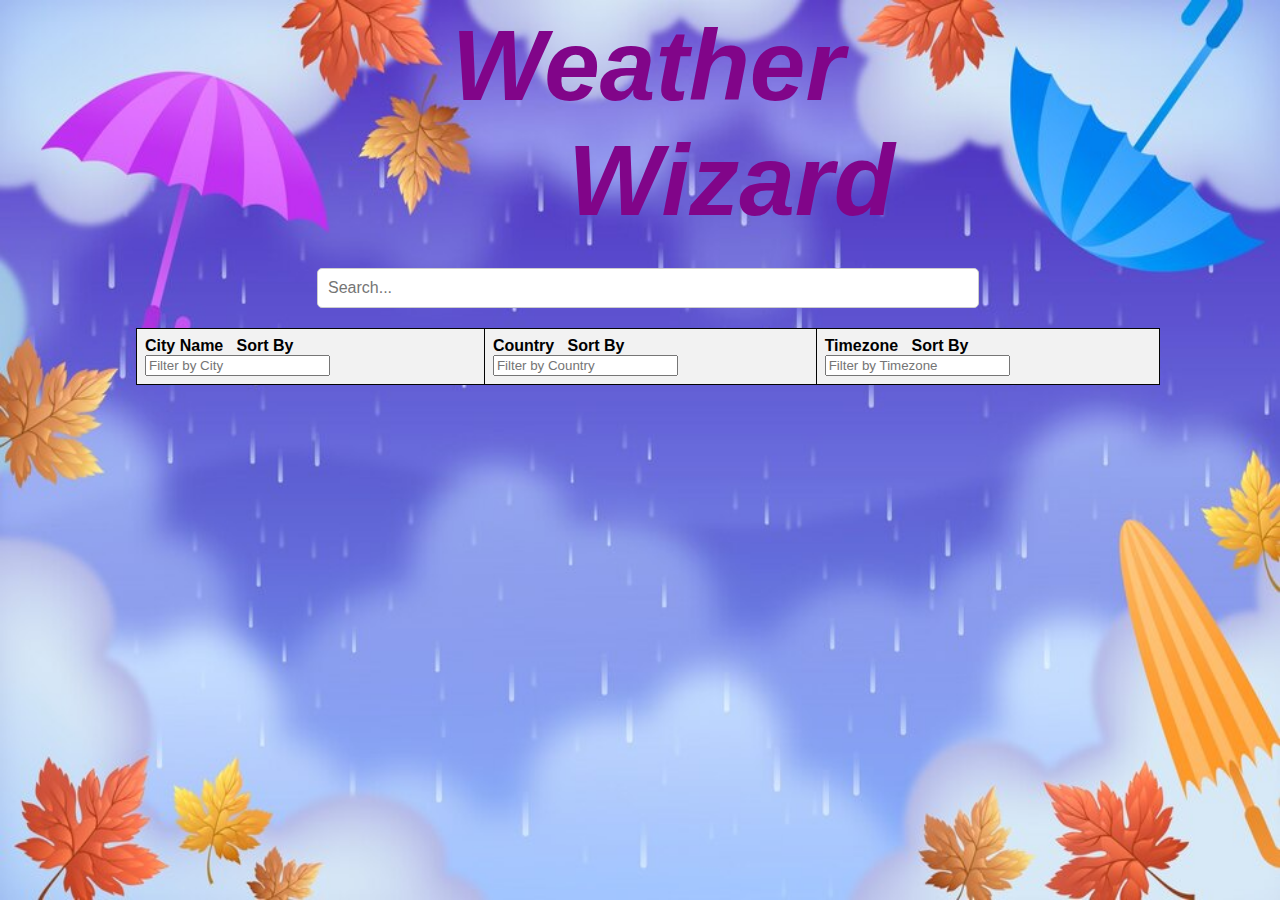
<file: index.html>
<!DOCTYPE html>
<html lang="en">
  <head>
    <meta charset="UTF-8" />
    <meta name="viewport" content="width=device-width, initial-scale=1.0" />
    <title>City Data</title>
    <link rel="stylesheet" href="style.css" />
  </head>
  <body>
    <div class="container">
      <div class="center">
        <p id="weather">
          Weather <br />
          &nbsp; &nbsp; &nbsp;&nbsp;Wizard
        </p>
        <input type="text" id="searchInput" placeholder="Search..." />
      </div>
      <table id="cityTable">
        <thead>
          <tr>
            <th>
              City Name

              <span onclick="toggleDropdown(event, 0)"
                >&nbsp;&nbsp;Sort By
                <div class="dropdown">
                  <div class="dropdown-content">
                    <a href="#" onclick="sortTable(0, 'asc')">A-Z</a>
                    <a href="#" onclick="sortTable(0, 'desc')">Z-A</a>
                  </div>
                </div>
              </span>
              <input
                type="text"
                id="cityFilterInput"
                onkeyup="filterCity()"
                placeholder="Filter by City"
              />
            </th>
            <th>
              Country
              <span onclick="toggleDropdown(event, 1)">
                &nbsp;&nbsp;Sort By
                <div class="dropdown">
                  <div class="dropdown-content">
                    <a href="#" onclick="sortTable(1, 'asc')">A-Z</a>
                    <a href="#" onclick="sortTable(1, 'desc')">Z-A</a>
                  </div>
                </div>
              </span>
              <input
                type="text"
                id="countryFilterInput"
                onkeyup="filterCountry()"
                placeholder="Filter by Country"
              />
            </th>
            <th>
              Timezone
              <span onclick="toggleDropdown(event, 2)"
                >&nbsp;&nbsp;Sort By
                <div class="dropdown">
                  <div class="dropdown-content">
                    <a href="#" onclick="sortTable(2, 'asc')">A-Z</a>
                    <a href="#" onclick="sortTable(2, 'desc')">Z-A</a>
                  </div>
                </div>
              </span>
              <input
                type="text"
                id="timezoneFilterInput"
                onkeyup="filterTimezone()"
                placeholder="Filter by Timezone"
              />
            </th>
          </tr>
        </thead>
        <tbody></tbody>
      </table>
    </div>
    <script src="index.js"></script>
  </body>
</html>
</file>
<file: style.css>
body {
  height: 100vh;
  width: 100%;
  background-image: url(pic1.jpg);
  background-repeat: no-repeat;
  background-position: initial;
  background-attachment: fixed;
  background-size: cover;
  background-size: 100% 100%;
  font-family: Arial, Helvetica, sans-serif;
  overflow-wrap: break-word;
  overflow-x: hidden;
}

table {
  width: 80%;
  margin: 0 auto;
  border-collapse: collapse;
  margin-bottom: 20px;
  margin-top: 20px;
}
th,
td {
  border: 1px solid #040404;
  padding: 8px;
  text-align: left;
}
tr:nth-child(even) {
  background-color: #f2f2f2;
}
th {
  background-color: #f2f2f2;
  cursor: pointer;
  position: relative;
}
.dropdown {
  display: none;
  position: absolute;
  top: calc(100% + 5px);
  left: 0;
  background-color: #f9f9f9;
  min-width: 160px;
  box-shadow: 0 2px 4px 0 rgba(0, 0, 0, 0.2);
  z-index: 1;
}
.dropdown-content a {
  color: black;
  padding: 12px 16px;
  text-decoration: none;
  display: block;
}
.dropdown-content a:hover {
  background-color: #ddd;
}
.container {
  height: 100vh;
  width: 100%;
  position: relative;
  text-align: center;
}

#weather {
  display: flex;
  flex-direction: column;
  align-items: center;
  justify-content: center;
  margin-top: auto;
  align-content: center;
  font-size: 20px;
  color: #810589;
  text-align: center;
  font-size: 100px;
  font-weight: bold;
  font-style: italic;
  /* margin-top: px; */
}

.navbar {
  margin: auto;
  padding: 10px 0;
  display: flex;
  z-index: 10;
  align-items: center;
  justify-content: space-between;
}
.navbar ul li {
  list-style: none;
  display: inline-block;
  margin: 0 15px;
}
.navbar ul li a {
  text-decoration: none;
  color: #0e0101;
  font-size: 15px;
}
#map {
  height: 300px;
  width: 100%;
}

#searchInput {
  width: 50%;
  padding: 10px;
  font-size: 16px;
  border: 1px solid #ccc;
  border-radius: 5px;
  margin-top: -70px;
}
.center {
  text-align: center;
  margin-bottom: 0;
  display: flex;
  flex-direction: column;
  align-items: center;
}
</file>
